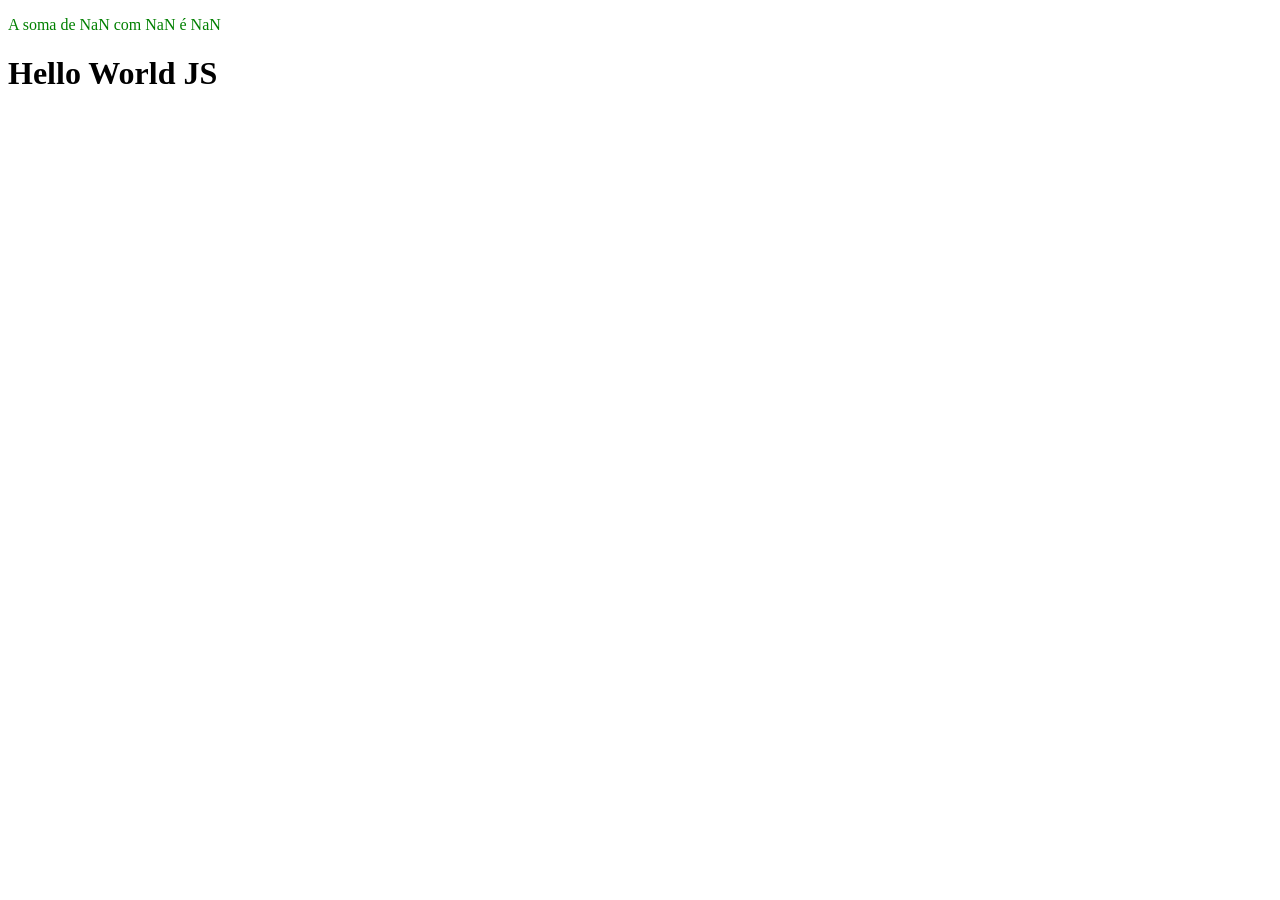
<file: aula1/aula 1/index.html>
<!DOCTYPE html>
<html lang="pt-br">
<head>
    <meta charset="UTF-8">
    <meta http-equiv="X-UA-Compatible" content="IE=edge">
    <meta name="viewport" content="width=device-width, initial-scale=1.0">
    <script src="teste.js"></script>
    <link rel="stylesheet" href="estilo.css">
    <title>Aula 1</title>
</head>
<body>
    <h1>Hello World JS</h1>
</body>
</html>
</file>
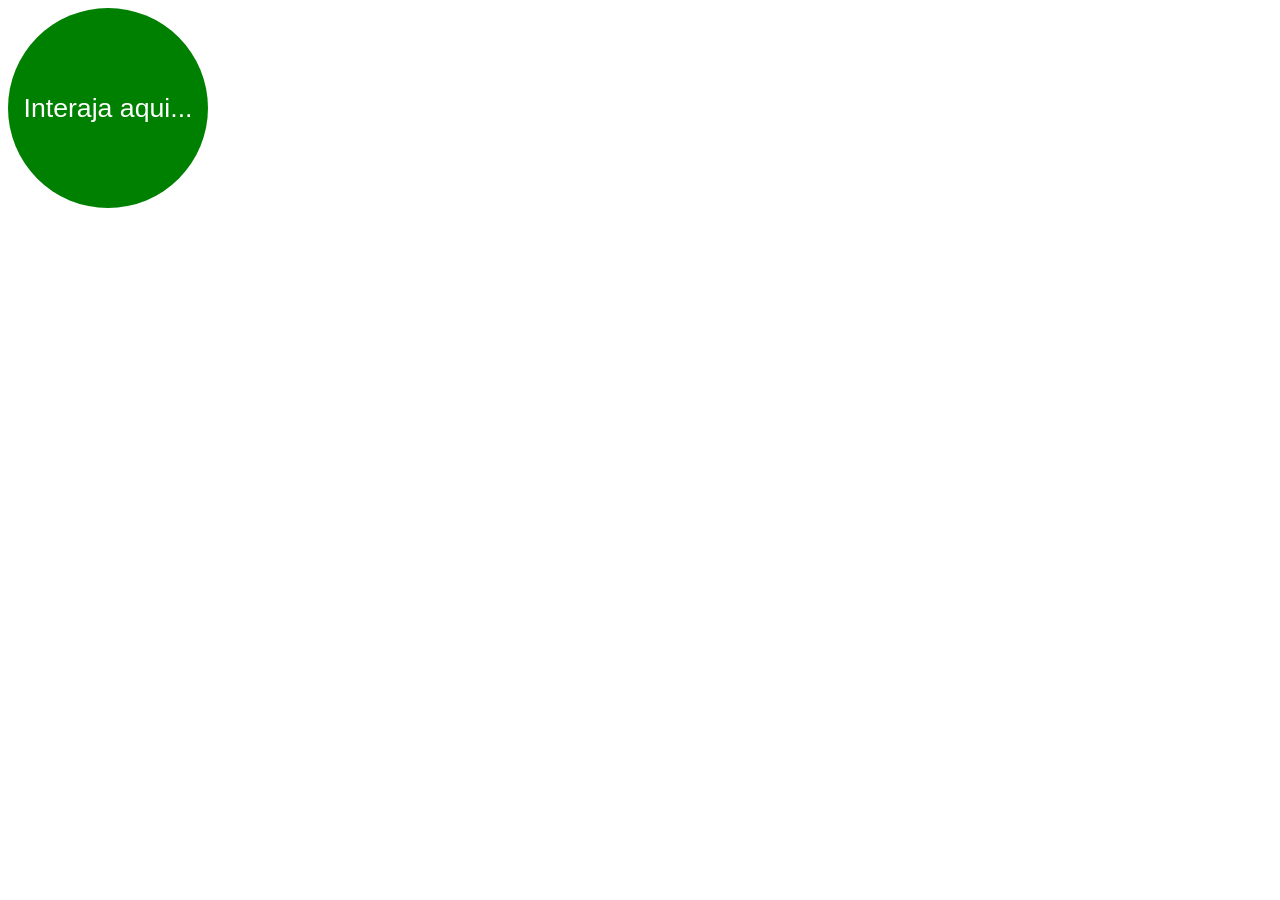
<file: aula2/aula 2 ex2/index.html>
<!DOCTYPE html>
<html lang="pt-br">
<head>
    <meta charset="UTF-8">
    <meta http-equiv="X-UA-Compatible" content="IE=edge">
    <meta name="viewport" content="width=device-width, initial-scale=1.0">
    <title>Aula 2 exemplo 2</title>

    <style>
        div#area{
            font: normal 20pt Arial;
            background: green;
            color:  white;
            width: 200px;
            height: 200px;
            line-height: 200px;
            text-align: center;
            border-radius: 100px;
        }
    </style>

</head>
<body>

    <div id="area">
        Interaja aqui...
    </div>

    <script>
        var area = document.getElementById('area')
        area.addEventListener('click', clicar)
        area.addEventListener('mouseenter', entrar)
        area.addEventListener('mouseout', sair)

        function clicar(){
            var area = document.getElementById('area')
            area.innerHTML = 'Clicou!'
            area.style.background = 'red'
        }
        function entrar(){
            area.innerHTML = 'Entrou'
        }
        function sair(){
            area.innerHTML = 'Saiu'
            area.style.background = 'green'
        }
    </script>

</body>
</html>
</file>
<file: aula1/aula 1/estilo.css>
p{
    color: blue;
}

.maior{
    color: red;
}

.menor{
    color: green;
}
</file>
